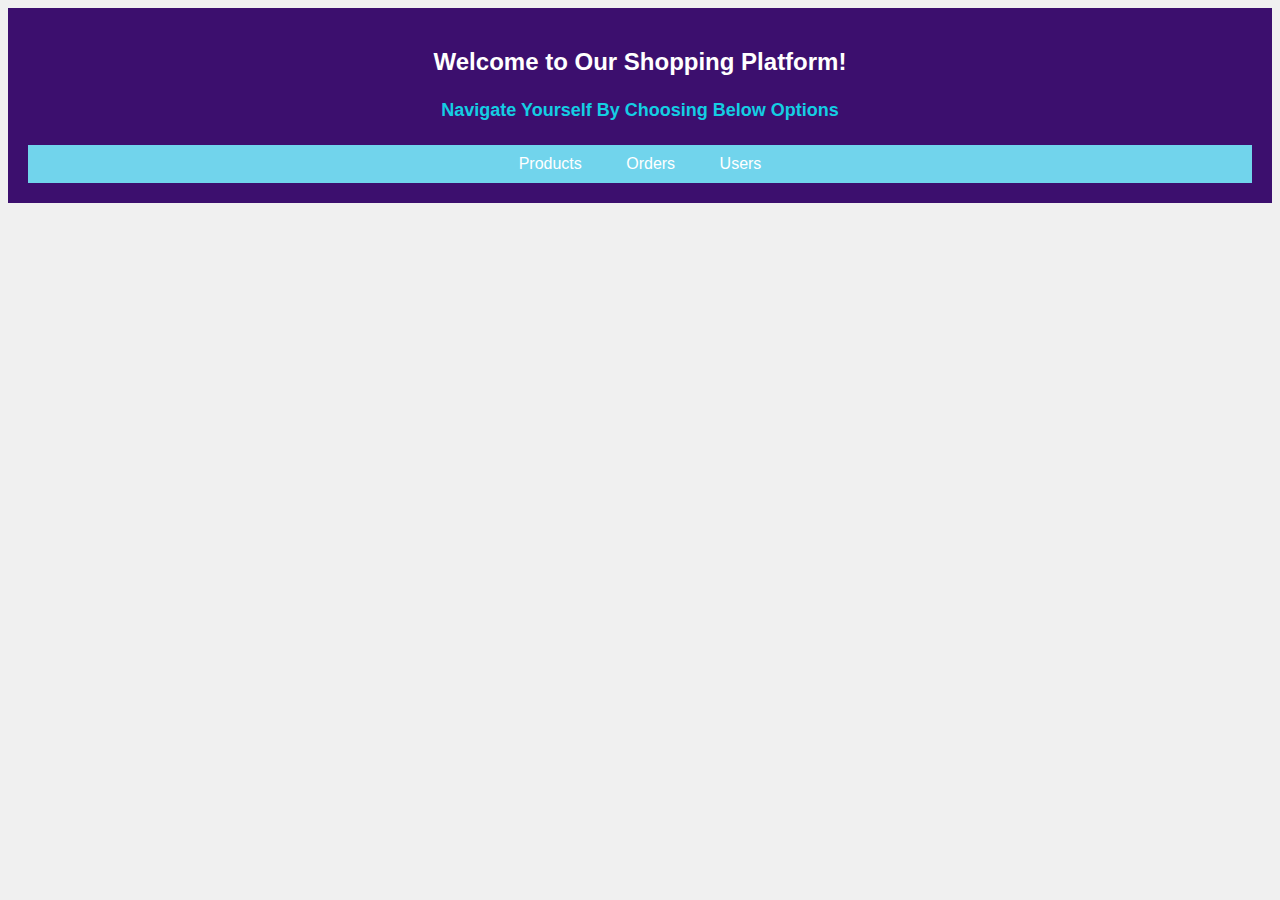
<file: ShoppingApp/ShoppingAppFrontend/index.html>
<!DOCTYPE html>
<html lang="en">
<head>
    <meta charset="UTF-8">
    <meta name="viewport" content="width=device-width, initial-scale=1.0">
    <title>Home</title>
    <style>
        /* Add some basic styling to make the UI look better */
        body {
            font-family: Arial, sans-serif;
            background-color: #f0f0f0; /* Light gray background */
        }
        
        header {
            background-color: #3c0f6e; /* Dark gray background */
            color: #fff; /* White text */
            padding: 20px;
            text-align: center;
        }
        
        h2 {
            font-size: 24px;
            margin-bottom: 10px;
        }
        
        h4 {
            font-size: 18px;
            color: #14cee3; /* Dark gray text */
        }
        
        nav {
            background-color: #71d4ec; /* Dark gray background */
            padding: 10px;
            text-align: center;
        }
        
        nav a {
            color: #fff; /* White text */
            text-decoration: none;
            margin: 0 20px;
        }
        
        nav a:hover {
            color: #ccc; /* Light gray text on hover */
        }
    </style>
</head>
<body>
    <header>
        <h2>Welcome to Our Shopping Platform!</h2>
        <h4>Navigate Yourself By Choosing Below Options</h4>
        <nav>
            <a href="products.html">Products</a>
            <a href="orders.html">Orders</a>
            <a href="users.html">Users</a>
        </nav>
    </header>
    
</body>
</html>
</file>
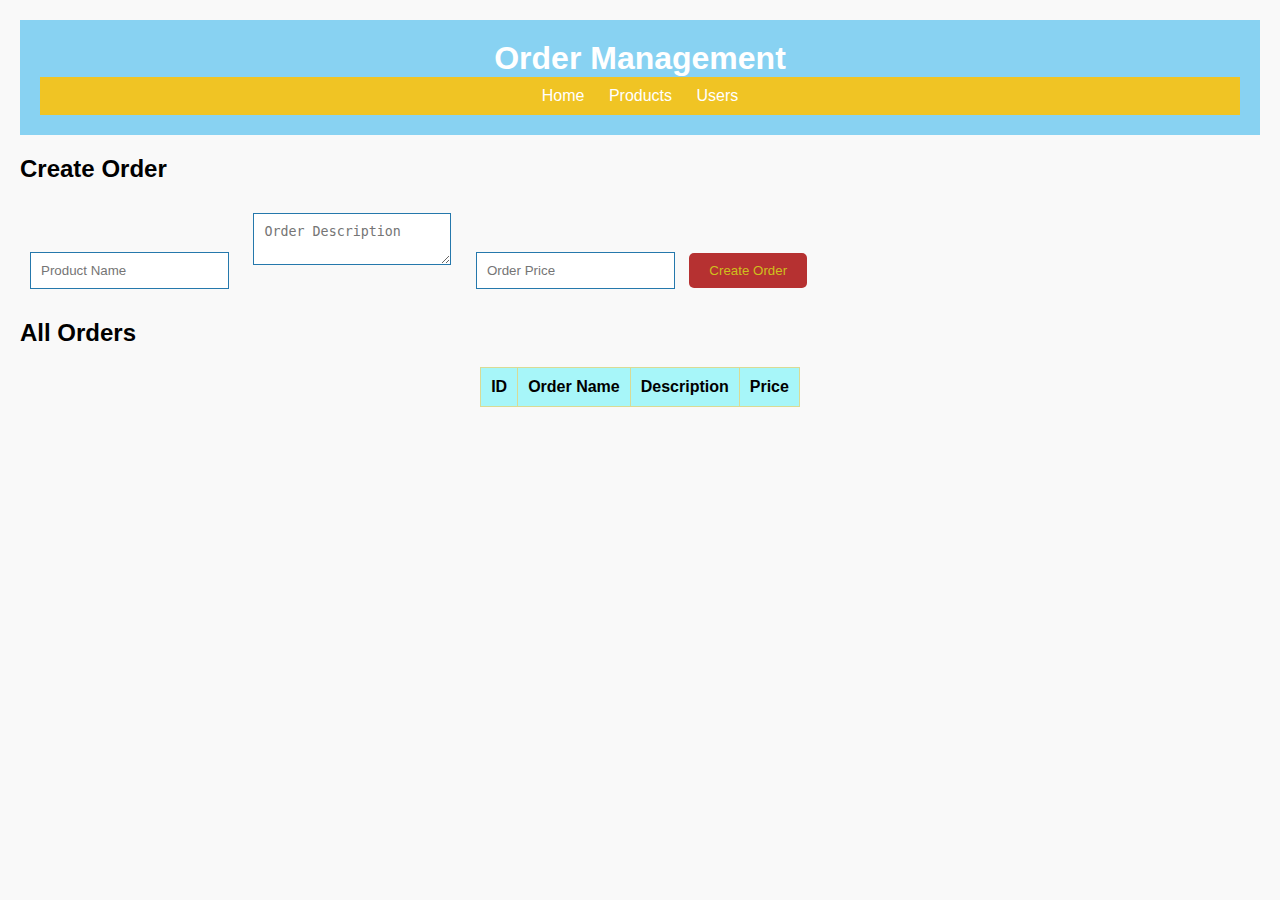
<file: ShoppingApp/ShoppingAppFrontend/orders.html>
<!DOCTYPE html>
<html lang="en">
<head>
    <meta charset="UTF-8">
    <meta name="viewport" content="width=device-width, initial-scale=1.0">
    <title>Order Management</title>
    <style>
        body {
            font-family: Arial, sans-serif;
            margin: 20px;
            background-color: #f9f9f9;
        }
        
        header {
            background-color: #88d2f2;
            color: #fff;
            padding: 20px;
            text-align: center;
        }
        
        header h1 {
            margin: 0;
        }
        
        nav {
            background-color: #f0c424;
            padding: 10px;
            text-align: center;
        }
        
        nav a {
            color: #fff;
            text-decoration: none;
            margin: 0 10px;
        }
        
        nav a:hover {
            color: #ccc;
        }
        
        h2 {
            margin-top: 20px;
        }
        
        input[type="text"], textarea, input[type="number"] {
            padding: 10px;
            margin: 10px;
            border: 1px solid #2578ac;
        }
        
        button {
            background-color: #b63131;
            color: #cebf1e;
            padding: 10px 20px;
            border: none;
            border-radius: 5px;
            cursor: pointer;
        }
        
        button:hover {
            background-color: #3e8e41;
        }
        
        table {
            margin: 20px auto;
            border-collapse: collapse;
        }
        
        th, td {
            border: 1px solid #d9db95;
            padding: 10px;
            text-align: left;
        }
        
        th {
            background-color: #a7f6f9;
        }
        
        tbody tr:nth-child(even) {
            background-color: #f9f9f9;
        }
        
        tbody tr:hover {
            background-color: #3a9f52;
        }
    </style>
</head>
<body>
    <header>
        <h1>Order Management</h1>
        <nav>
            <a href="index.html">Home</a>
            <a href="products.html">Products</a>
            <a href="users.html">Users</a>
        </nav>
    </header>

    <h2>Create Order</h2>
    <input type="text" id="name" placeholder="Product Name" required />
    <textarea id="orderDescription" placeholder="Order Description"></textarea>
    <input type="number" id="orderPrice" placeholder="Order Price" required />
    <button onclick="createOrder()">Create Order</button>

    <h2>All Orders</h2>
    <table id="orderTable">
        <thead>
            <tr>
                <th>ID</th>
                <th>Order Name</th>
                <th>Description</th>
                <th>Price</th>
            </tr>
        </thead>
        <tbody id="orderList"></tbody>
    </table>

    <script>
        const apiUrl = 'http://localhost:9009/orders'; // Adjust based on your API endpoint

        async function fetchOrders() {
            try {
                const response = await fetch(`${apiUrl}/getorders`);
                if (!response.ok) {
                    throw new Error('Network response was not ok');
                }
                const orders = await response.json();
                const orderTable = document.getElementById('orderTable');
                const orderList = document.getElementById('orderList');
                orderList.innerHTML = '';
                orders.forEach(order => {
                    const row = document.createElement('tr');
                    row.innerHTML = `
                        <td>${order.id}</td>
                        <td>${order.name}</td>
                        <td>${order.description}</td>
                        <td>$${order.price}</td>
                    `;
                    orderList.appendChild(row);
                });
            } catch (error) {
                console.error('Error fetching orders:', error);
            }
        }

        async function createOrder() {
            const name = document.getElementById('name').value;
            const description = document.getElementById('orderDescription').value;
            const price = parseFloat(document.getElementById('orderPrice').value);
            
            const order = { name, description, price };

            try {
                const response = await fetch(`${apiUrl}/createorder`, {
                    method: 'POST',
                    headers: {
                        'Content-Type': 'application/json',
                    },
                    body: JSON.stringify(order),
                });

                if (response.ok) {
                    alert('Order created successfully!');
                    fetchOrders(); // Refresh order list
                } else {
                    alert('Failed to create order.');
                }
            } catch (error) {
                console.error('Error creating order:', error);
            }
        }

        // Fetch orders on page load
        fetchOrders();
    </script>
</body>
</html>
</file>
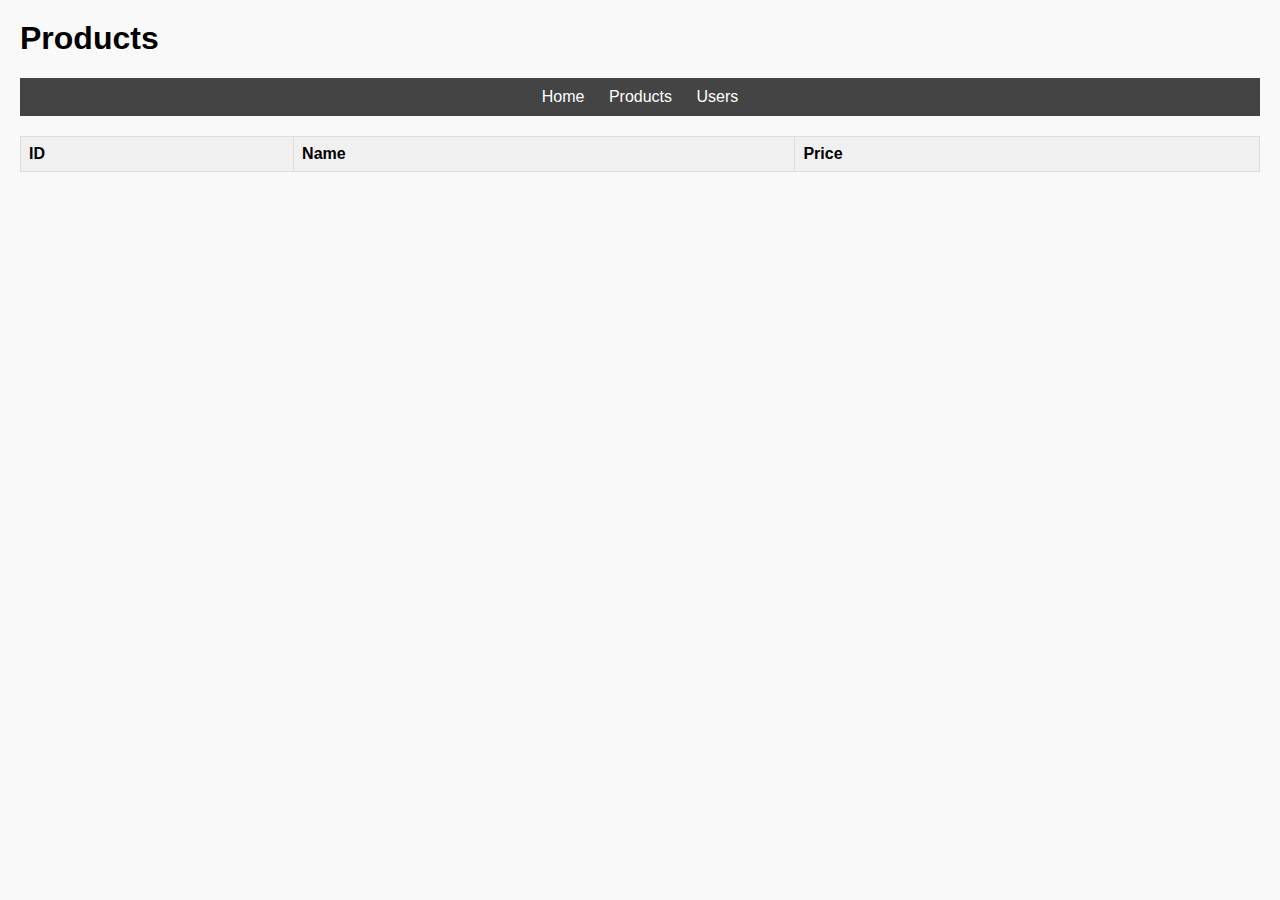
<file: ShoppingApp/ShoppingAppFrontend/products.html>
<!DOCTYPE html>
<html>
<head>
    <title>Shopping App - Products</title>
    <style>
        body {
            font-family: Arial, sans-serif;
            margin: 20px;
            background-color: #f9f9f9;
        }
        
        nav {
            background-color: #444;
            padding: 10px;
            text-align: center;
        }
        
        nav a {
            color: #fff;
            text-decoration: none;
            margin: 0 10px;
        }
        
        nav a:hover {
            color: #ccc;
        }
        
        h1 {
            margin-top: 20px;
        }
        
        table {
            border-collapse: collapse;
            width: 100%;
            margin: 20px auto;
        }
        
        th, td {
            border: 1px solid #ddd;
            padding: 8px;
            text-align: left;
        }
        
        th {
            background-color: #f0f0f0;
        }
        
        tbody tr:nth-child(even) {
            background-color: #f9f9f9;
        }
        
        tbody tr:hover {
            background-color: #ccc;
        }
    </style>
</head>
<body>
    <h1>Products</h1>
    <nav>
        <a href="index.html">Home</a>
        <a href="products.html">Products</a>
        <a href="users.html">Users</a>
    </nav>
    <table id="products-table">
        <thead>
            <tr>
                <th>ID</th>
                <th>Name</th>
                <th>Price</th>
            </tr>
        </thead>
        <tbody id="products-tbody">
            <!-- products will be displayed here  -->
        </tbody>
    </table>

    <!-- Add your JavaScript code here to populate the products table -->
    <script>
        // Your JavaScript code goes here
    </script>

    <script>
        const apiUrl = 'http://localhost:9009/api/products';
        // JavaScript function to display all products
        function displayProducts() {
            // Send a GET request to the ProductService to retrieve all products
            fetch(apiUrl)
                .then(response => response.json())
                .then(products => {
                    const tbody = document.getElementById('products-tbody');
                    products.forEach(product => {
                        const row = document.createElement('tr');
                        row.innerHTML = `
                            <td>${product.id}</td>
                            <td>${product.name}</td>
                            <td>${product.price}</td>
                        `;
                        tbody.appendChild(row);
                    });
                })
                .catch(error => console.error('Error:', error));
        }

        // Call the displayProducts function when the page loads
        document.addEventListener('DOMContentLoaded', displayProducts);
    </script>
</body>
</html>
</file>
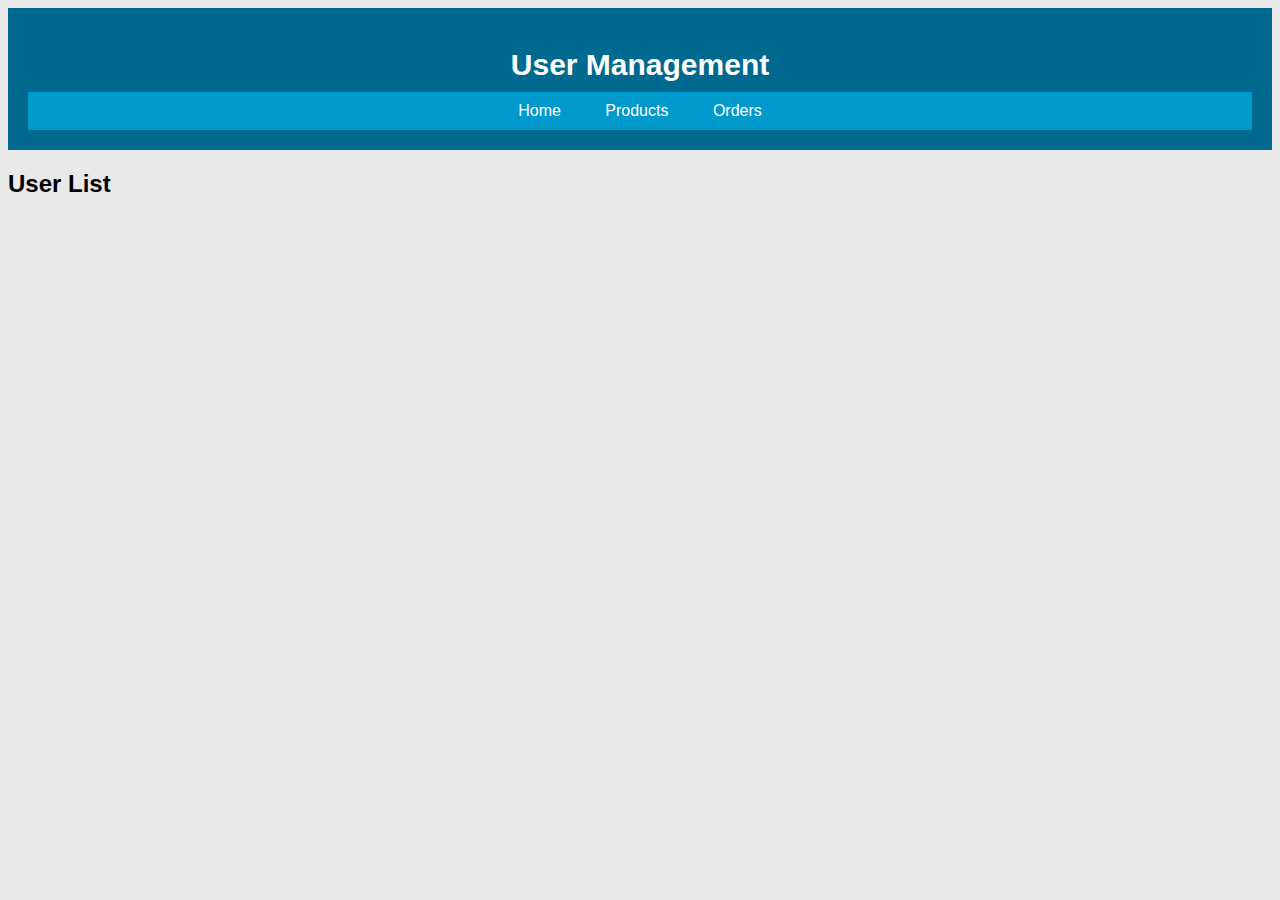
<file: ShoppingApp/ShoppingAppFrontend/users.html>
<!DOCTYPE html>
<html lang="en">
    <head>
        <meta charset="UTF-8">
        <meta name="viewport" content="width=device-width, initial-scale=1.0">
        <title>Users</title>
        <style>
            /* Add some basic styling to make the UI look better */
            body {
                font-family: Arial, sans-serif;
                background-color: #e9e9e9; /* Light beige background */
            }
            
            header {
                background-color: #00698f; /* Dark blue background */
                color: #fff; /* White text */
                padding: 20px;
                text-align: center;
            }
            
            h1 {
                font-size: 30px;
                margin-bottom: 10px;
            }
            
            nav {
                background-color: #0099cc; /* Light blue background */
                padding: 10px;
                text-align: center;
            }
            
            nav a {
                color: #fff; /* White text */
                text-decoration: none;
                margin: 0 20px;
            }
            
            nav a:hover {
                color: #ccc; /* Light gray text on hover */
            }
            
            #userList {
                list-style: none;
                padding: 0;
                margin: 0;
            }
            
            #userList li {
                padding: 10px;
                border-bottom: 1px solid #ccc;
            }
            
            #userList li:hover {
                background-color: #f0f0f0; /* Light gray background on hover */
            }
        </style>
    </head>
    <body>
        <header>
            <h1>User Management</h1>
            <nav>
                <a href="index.html">Home</a>
                <a href="products.html">Products</a>
                <a href="orders.html">Orders</a>
            </nav>
        </header>
        <h2>User List</h2>
        <ul id="userList"></ul>
        
   

    <script>
        const apiUrl = 'http://localhost:9009/a/users'; // Adjust based on your API endpoint

        async function fetchUsers() {
            try {
                const response = await fetch(apiUrl);
                if (!response.ok) {
                    throw new Error('Network response was not ok');
                }
                const users = await response.json();
                const userList = document.getElementById('userList');
                userList.innerHTML = '';
                users.forEach(user => {
                    if (user && user.username) {
                        const li = document.createElement('li');
                        li.textContent = `${user.username}`;
                        userList.appendChild(li);
                    } else {
                        console.error('Invalid user data:', user);
                    }
                });
            } catch (error) {
                console.error('Error fetching users:', error);
            }
        }

        // Fetch users on page load
        fetchUsers();
    </script>
</body>
</html>
</file>
